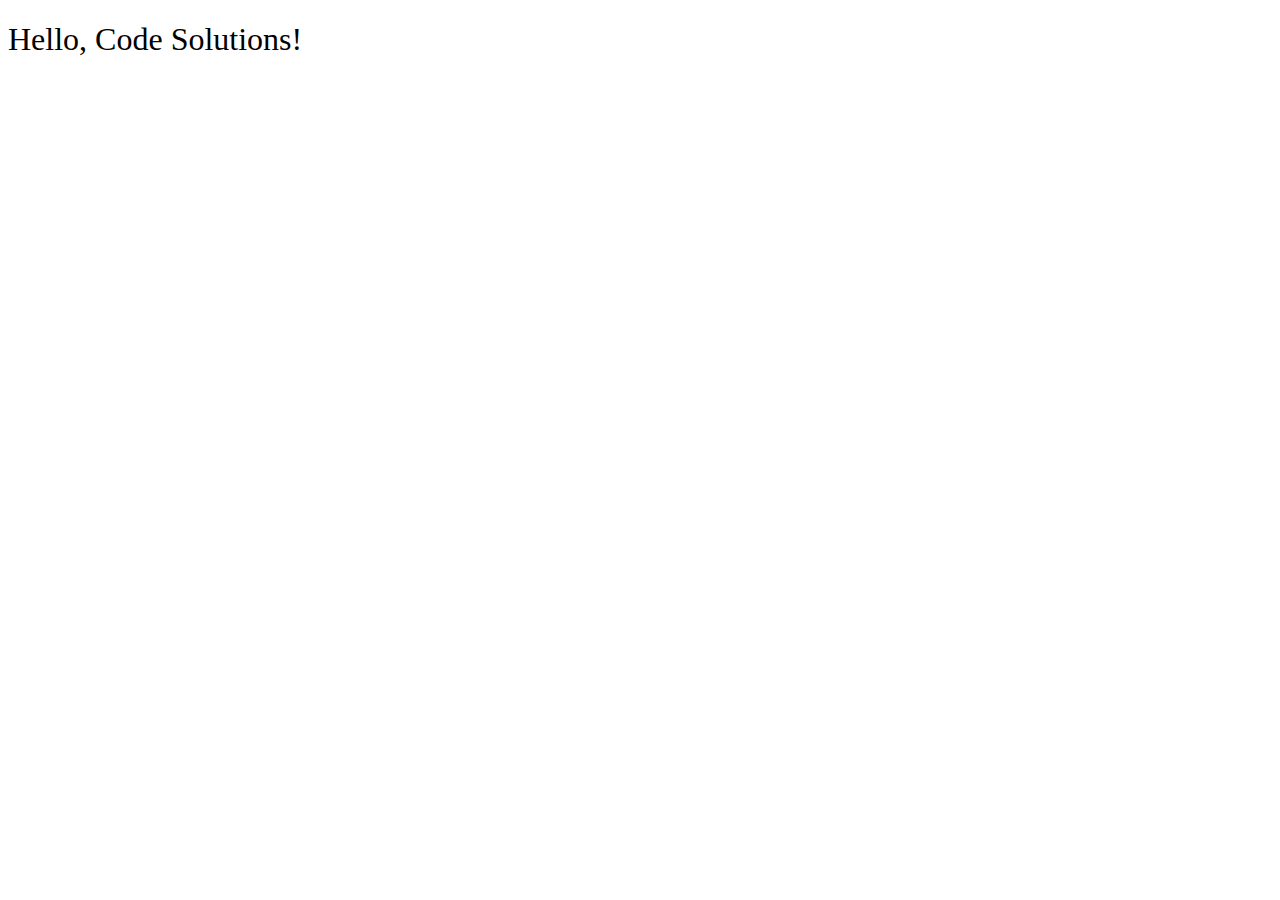
<file: __sample__/index.html>
<!DOCTYPE html>
<html>
<head>
  <title>sample code</title>
  <link rel="stylesheet" href="styles.css">
</head>
<body>
  <h1>Hello, Code Solutions!</h1>
  <script src="main.js"></script>
</body>
</html>
</file>
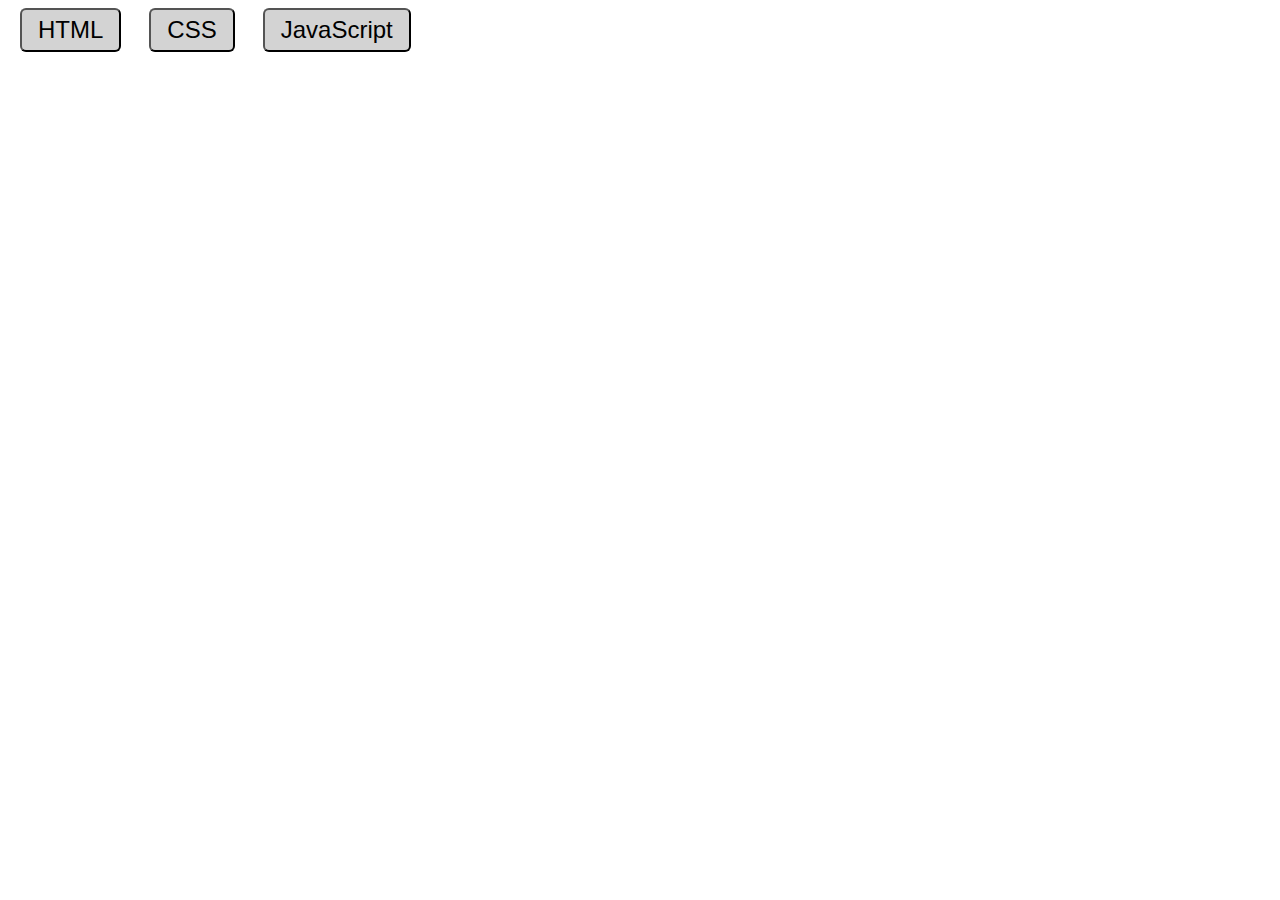
<file: css-box-model/index.html>
<!DOCTYPE html>
<html lang="en">
  <head>
    <meta charset="UTF-8" />
    <meta name="viewport" content="width=device-width, initial-scale=1.0" />
    <meta http-equiv="X-UA-Compatible" content="ie=edge" />
    <title>CSS Box Model</title>
    <link rel="stylesheet" href="styles.css" />
  </head>
  <body>
    <button class="language">HTML</button>
    <button class="language">CSS</button>
    <button class="language">JavaScript</button>
  </body>
</html>
</file>
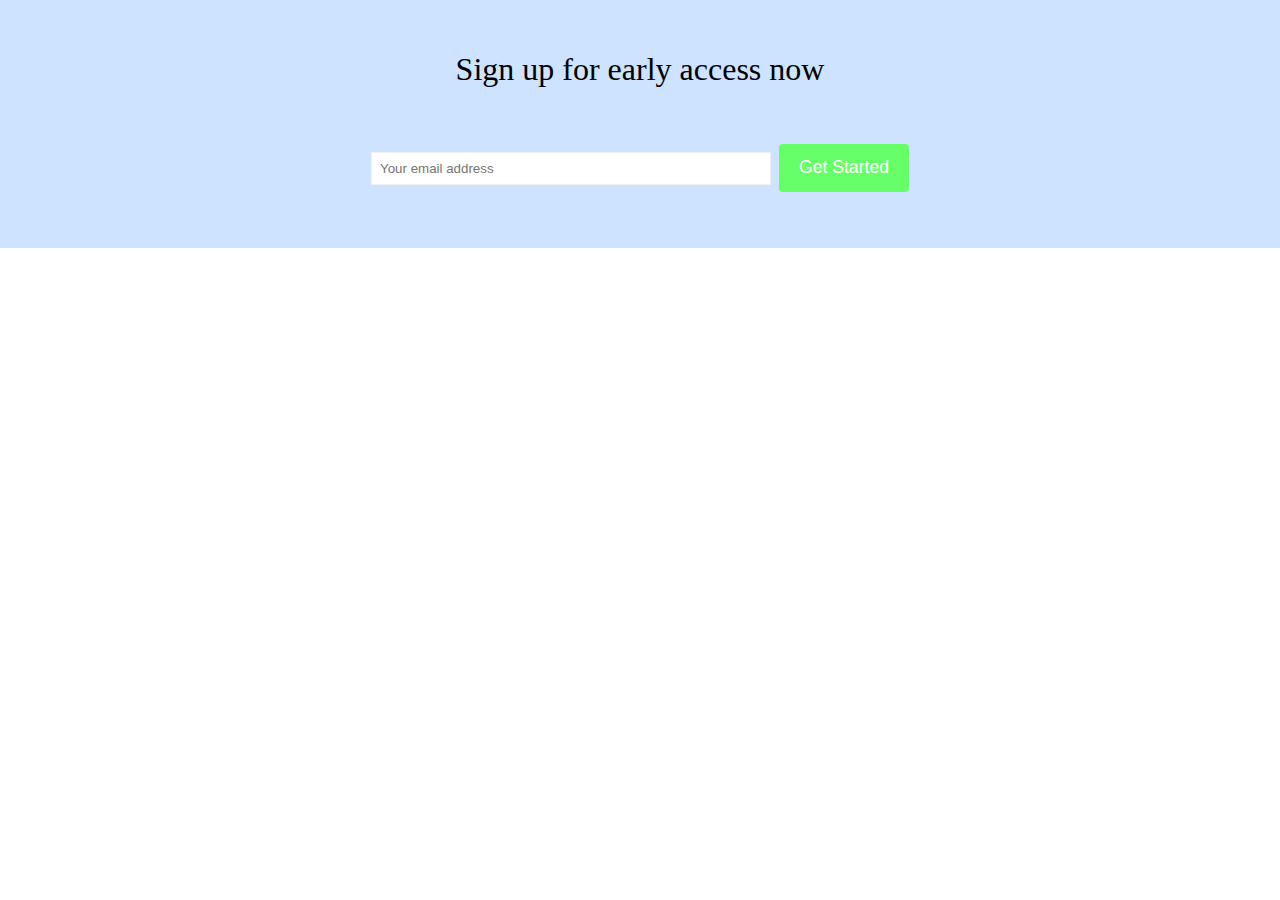
<file: css-fonts-and-colors/index.html>
<!DOCTYPE html>
<html lang="en">
  <head>
    <meta charset="UTF-8" />
    <meta name="viewport" content="width=device-width, initial-scale=1.0" />
    <meta http-equiv="X-UA-Compatible" content="ie=edge" />
    <title>CSS Colors and Fonts</title>
    <link rel="stylesheet" href="styles.css" />
  </head>
  <body>
    <section>
      <h2>Sign up for early access now</h2>
      <form>
        <input
          required
          name="email"
          type="email"
          placeholder="Your email address" />
        <button type="submit">Get Started</button>
      </form>
    </section>
  </body>
</html>
</file>
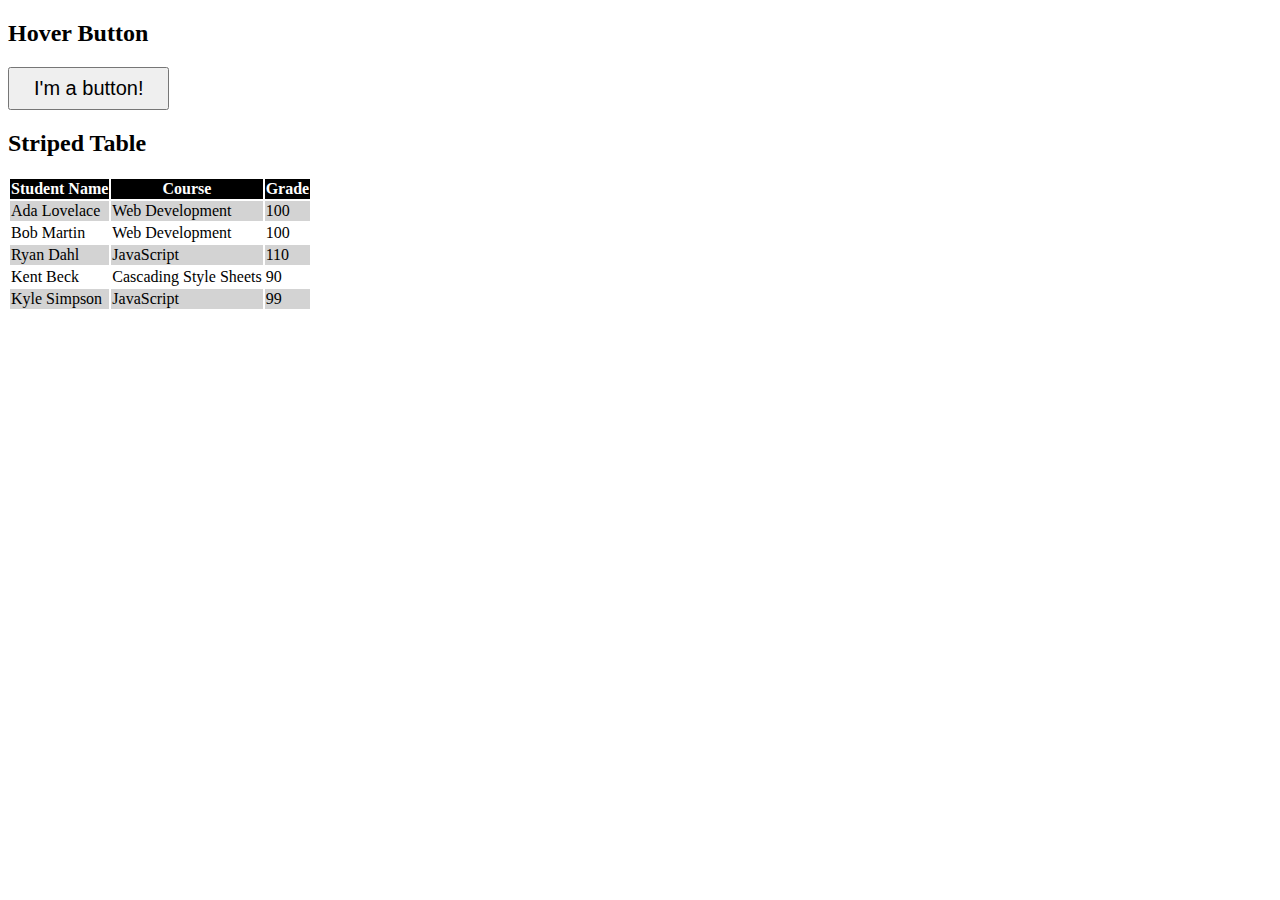
<file: css-pseudo-classes/index.html>
<!DOCTYPE html>
<html lang="en">
  <head>
    <meta charset="UTF-8" />
    <meta name="viewport" content="width=device-width, initial-scale=1.0" />
    <link rel="stylesheet" href="styles.css" />
    <title>CSS Pseudo-Classes</title>
  </head>
  <body>
    <section>
      <h2>Hover Button</h2>
      <button class="custom-button">I&apos;m a button!</button>
    </section>
    <section>
      <h2>Striped Table</h2>
      <table class="striped">
        <thead>
          <tr>
            <th>Student Name</th>
            <th>Course</th>
            <th>Grade</th>
          </tr>
        </thead>
        <tbody>
          <tr>
            <td>Ada Lovelace</td>
            <td>Web Development</td>
            <td>100</td>
          </tr>
          <tr>
            <td>Bob Martin</td>
            <td>Web Development</td>
            <td>100</td>
          </tr>
          <tr>
            <td>Ryan Dahl</td>
            <td>JavaScript</td>
            <td>110</td>
          </tr>
          <tr>
            <td>Kent Beck</td>
            <td>Cascading Style Sheets</td>
            <td>90</td>
          </tr>
          <tr>
            <td>Kyle Simpson</td>
            <td>JavaScript</td>
            <td>99</td>
          </tr>
        </tbody>
      </table>
    </section>
  </body>
</html>
</file>
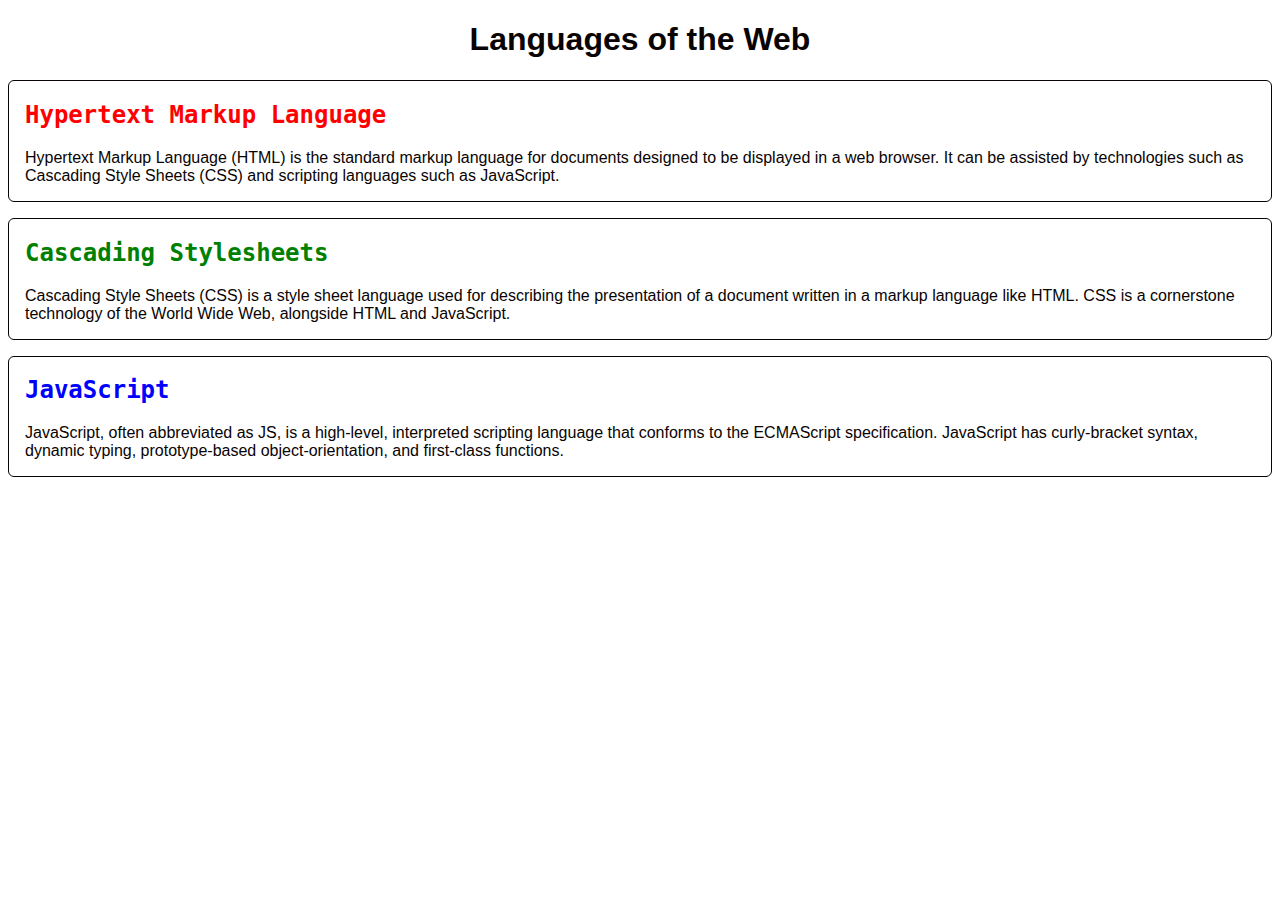
<file: css-syntax/index.html>
<!DOCTYPE html>
<html lang="en">
  <head>
    <meta charset="UTF-8" />
    <meta name="viewport" content="width=device-width, initial-scale=1.0" />
    <meta http-equiv="X-UA-Compatible" content="ie=edge" />
    <link rel="stylesheet" href="styles.css" />
    <title>CSS Syntax</title>
  </head>
  <body>
    <h1>Languages of the Web</h1>
    <article>
      <h2 id="html" class="title">Hypertext Markup Language</h2>
      <p>
        Hypertext Markup Language (HTML) is the standard markup language for
        documents designed to be displayed in a web browser. It can be assisted
        by technologies such as Cascading Style Sheets (CSS) and scripting
        languages such as JavaScript.
      </p>
    </article>
    <article>
      <h2 id="css" class="title">Cascading Stylesheets</h2>
      <p>
        Cascading Style Sheets (CSS) is a style sheet language used for
        describing the presentation of a document written in a markup language
        like HTML. CSS is a cornerstone technology of the World Wide Web,
        alongside HTML and JavaScript.
      </p>
    </article>
    <article>
      <h2 id="js" class="title">JavaScript</h2>
      <p>
        JavaScript, often abbreviated as JS, is a high-level, interpreted
        scripting language that conforms to the ECMAScript specification.
        JavaScript has curly-bracket syntax, dynamic typing, prototype-based
        object-orientation, and first-class functions.
      </p>
    </article>
  </body>
</html>
</file>
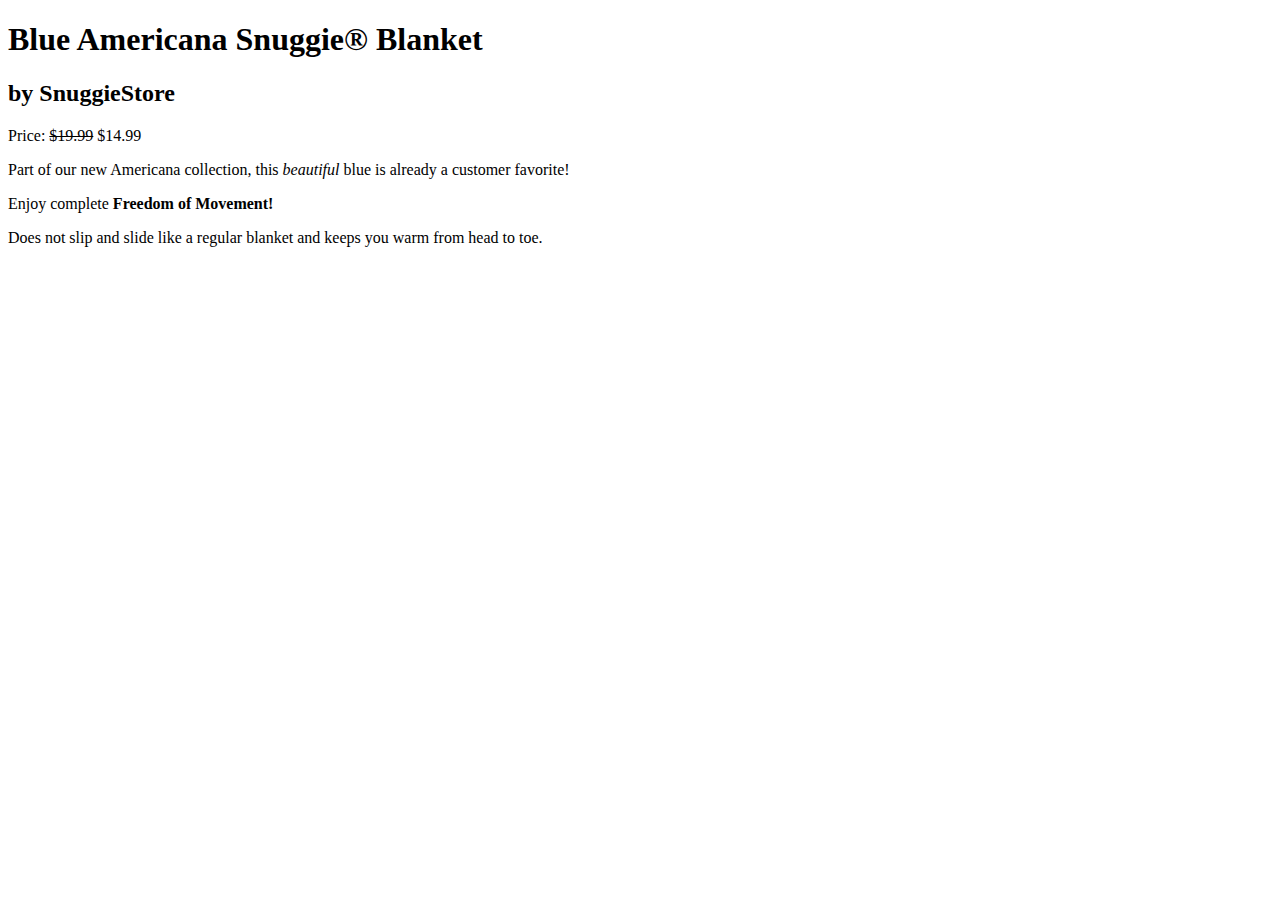
<file: html-block-and-inline/index.html>
<!DOCTYPE html>
<html>
  <head>
    <title>HTML Block and Inline</title>
  </head>
  <body>
    <h1>Blue Americana Snuggie&reg; Blanket</h1>
    <h2>by SnuggieStore</h2>
    <p>Price: <s>$19.99</s> $14.99</p>
    <p>
      Part of our new Americana collection, this <em>beautiful</em> blue is
      already a customer favorite!
    </p>
    <p>Enjoy complete <strong>Freedom of Movement!</strong></p>
    <p>
      Does not slip and slide like a regular blanket and keeps you warm from
      head to toe.
    </p>
  </body>
</html>
</file>
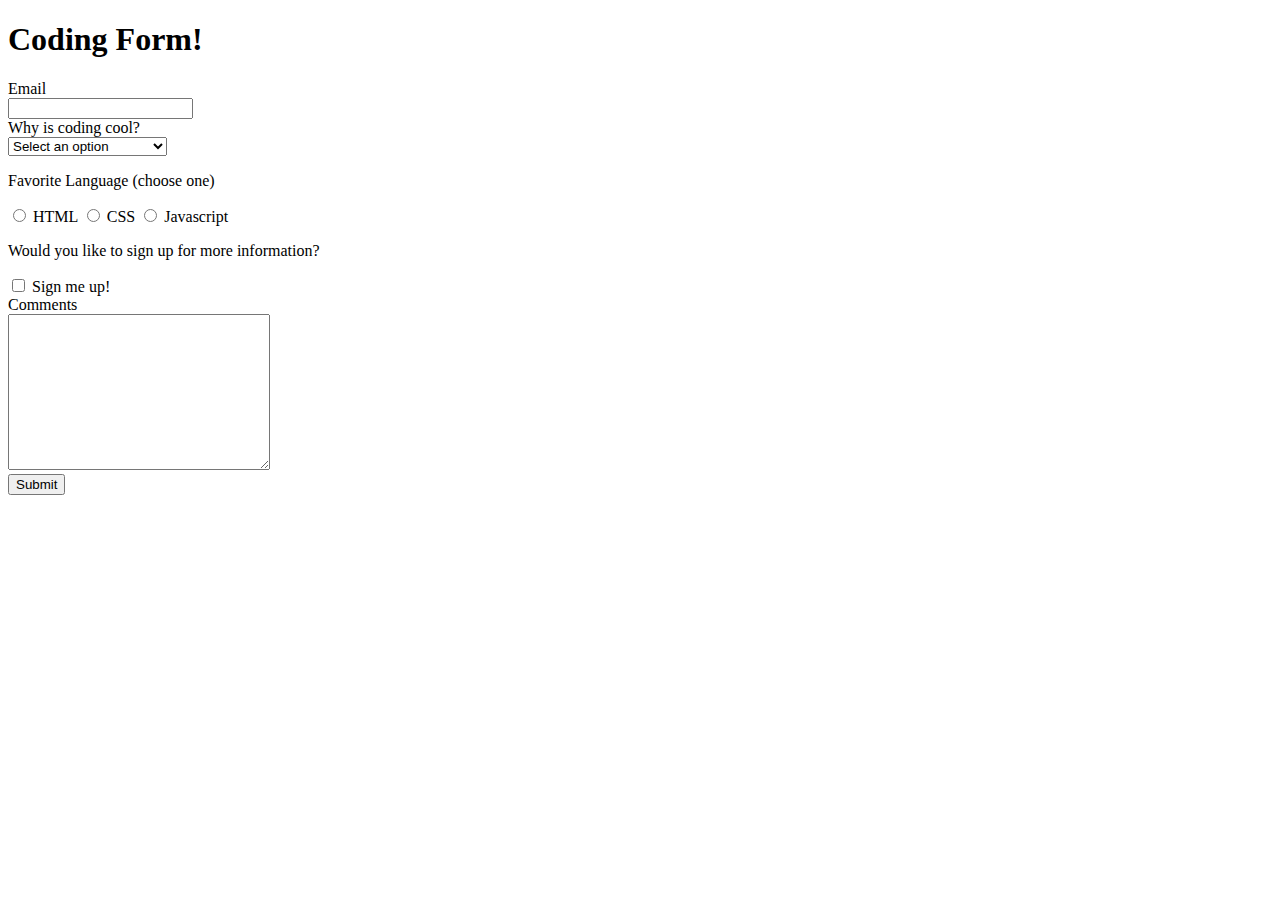
<file: html-forms/index.html>
<!DOCTYPE html>
<html lang="en">
  <head>
    <meta charset="UTF-8" />
    <meta name="viewport" content="width=device-width, initial-scale=1.0" />
    <title>HTML Forms</title>
  </head>
  <body>
    <h1>Coding Form!</h1>
    <form>
      <div>
        <label for="email-address">Email</label>
        <div>
          <input name="email" type="email" id="email-address" />
        </div>
      </div>
      <div>
        <label for="why-is-coding-cool">Why is coding cool?</label>
        <div>
          <select id="why-is-coding-cool" name="why">
            <option>Select an option</option>
            <option>Because it's interesting</option>
            <option>Because it's fun</option>
            <option>Because it's powerful</option>
          </select>
        </div>
      </div>
      <div>
        <p>Favorite Language (choose one)</p>
        <label>
          <input type="radio" name="favLanguage" value="HTML" />
          HTML
        </label>
        <label>
          <input type="radio" name="favLanguage" value="CSS" />
          CSS
        </label>
        <label>
          <input type="radio" name="favLanguage" value="Javascript" />
          Javascript
        </label>
      </div>
      <div>
        <p>Would you like to sign up for more information?</p>
        <label>
          <input type="checkbox" name="signUp" />
          Sign me up!
        </label>
      </div>
      <div>
        <label for="comments">Comments</label>
        <div>
          <textarea
            name="comments"
            id="comments"
            rows="10"
            cols="30"></textarea>
        </div>
      </div>
      <input type="submit" value="Submit" />
    </form>
  </body>
</html>
</file>
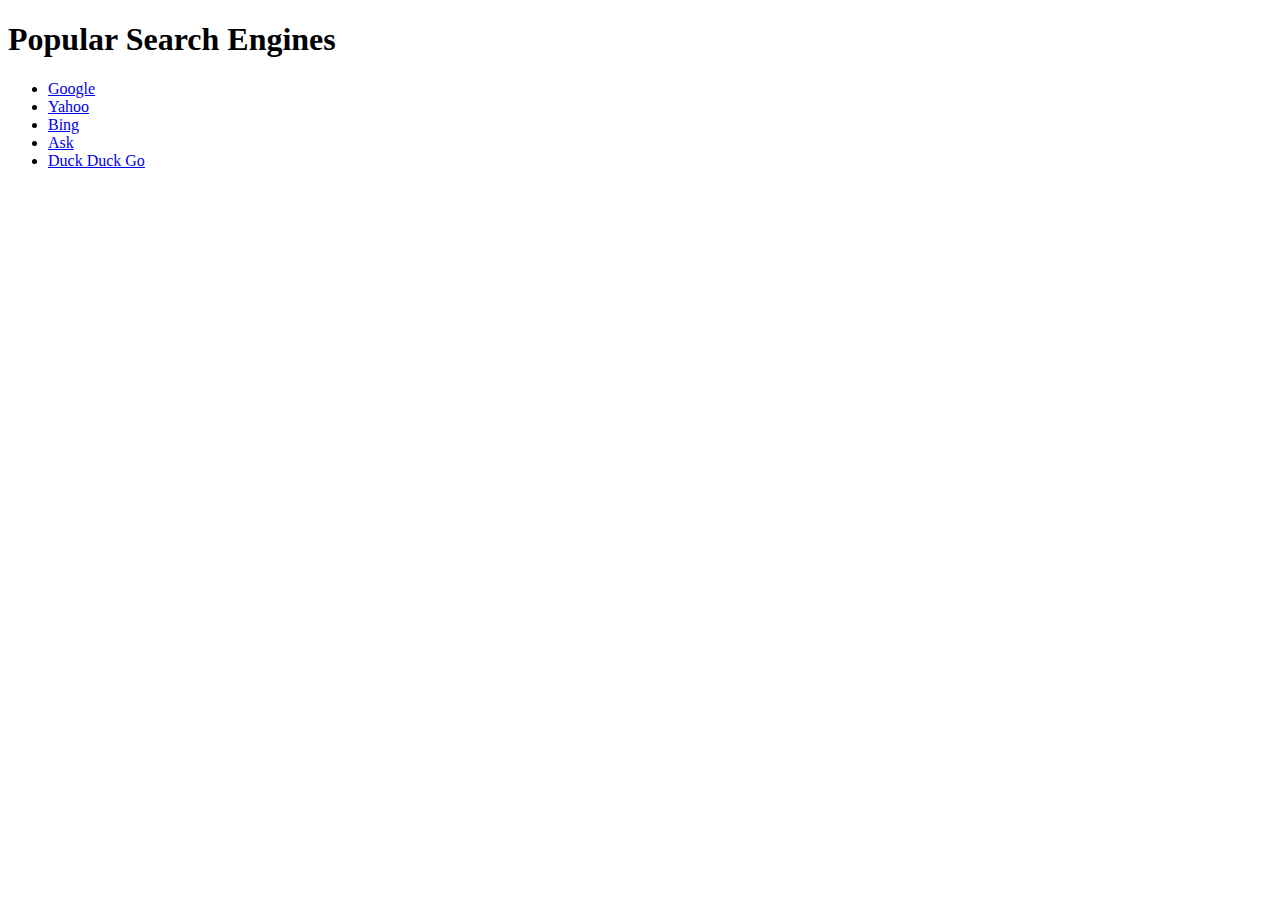
<file: html-links/index.html>
<!DOCTYPE html>
<html lang="en">
  <head>
    <meta charset="UTF-8" />
    <meta name="viewport" content="width=device-width, initial-scale=1.0" />
    <title>HTML Links</title>
  </head>
  <body>
    <h1>Popular Search Engines</h1>
    <ul>
      <li><a href="http://www.google.com">Google</a></li>
      <li><a href="http://www.yahoo.com">Yahoo</a></li>
      <li><a href="http://www.bing.com">Bing</a></li>
      <li><a href="http://www.ask.com">Ask</a></li>
      <li><a href="http://www.duckduckgo.com">Duck Duck Go</a></li>
    </ul>
  </body>
</html>
</file>
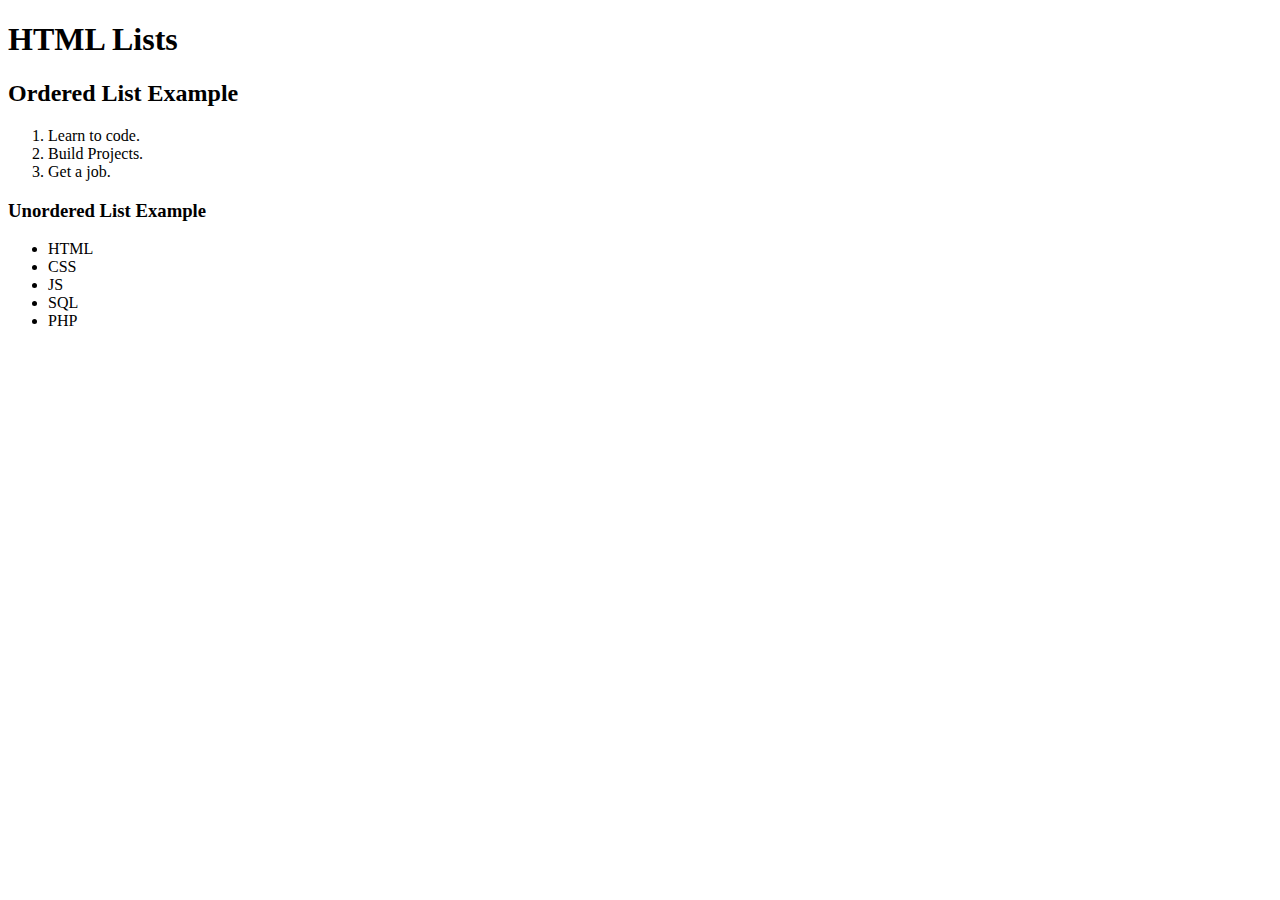
<file: html-lists/index.html>
<!DOCTYPE html>
<html>
  <head>
    <title>HTML Lists</title>
  </head>
  <body>
    <h1>HTML Lists</h1>
    <h2>Ordered List Example</h2>
    <ol>
      <li>Learn to code.</li>
      <li>Build Projects.</li>
      <li>Get a job.</li>
    </ol>
    <h3>Unordered List Example</h3>
    <ul>
      <li>HTML</li>
      <li>CSS</li>
      <li>JS</li>
      <li>SQL</li>
      <li>PHP</li>
    </ul>
  </body>
</html>
</file>
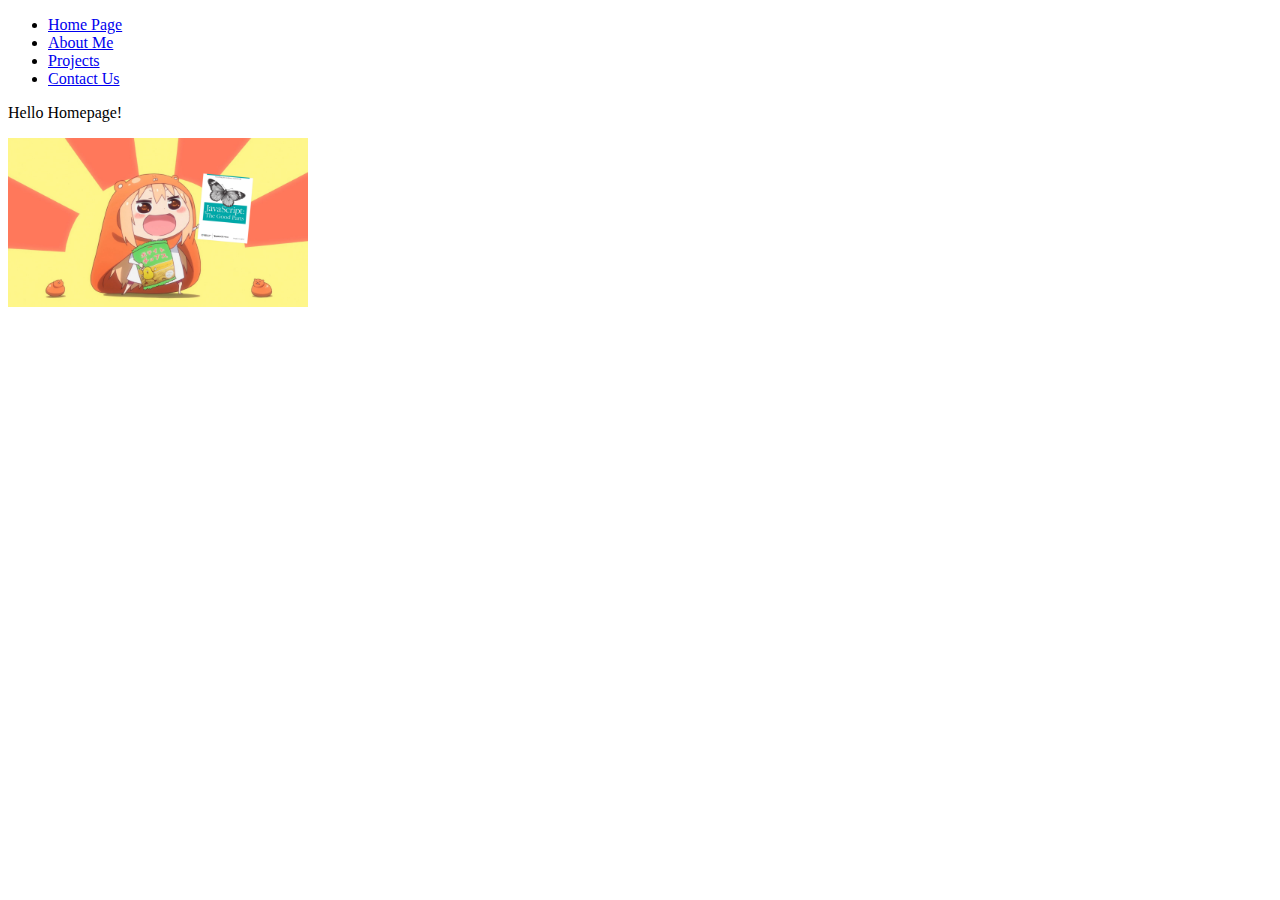
<file: html-relative-links/index.html>
<!DOCTYPE html>
<html>
  <head>
    <title>Home Page</title>
    <style>
      img {
        width: 300px;
      }
    </style>
  </head>
  <body>
    <ul>
      <li>
        <a href="index.html">Home Page</a>
      </li>
      <li>
        <a href="about-me/about-me.html">About Me</a>
      </li>
      <li>
        <a href="projects/projects.html">Projects</a>
      </li>
      <li>
        <a href="contact-us/contact-us.html">Contact Us</a>
      </li>
    </ul>
    <p>Hello Homepage!</p>
    <img src="./images/javascript.png" alt="Girl holding programming book" />
  </body>
</html>
</file>
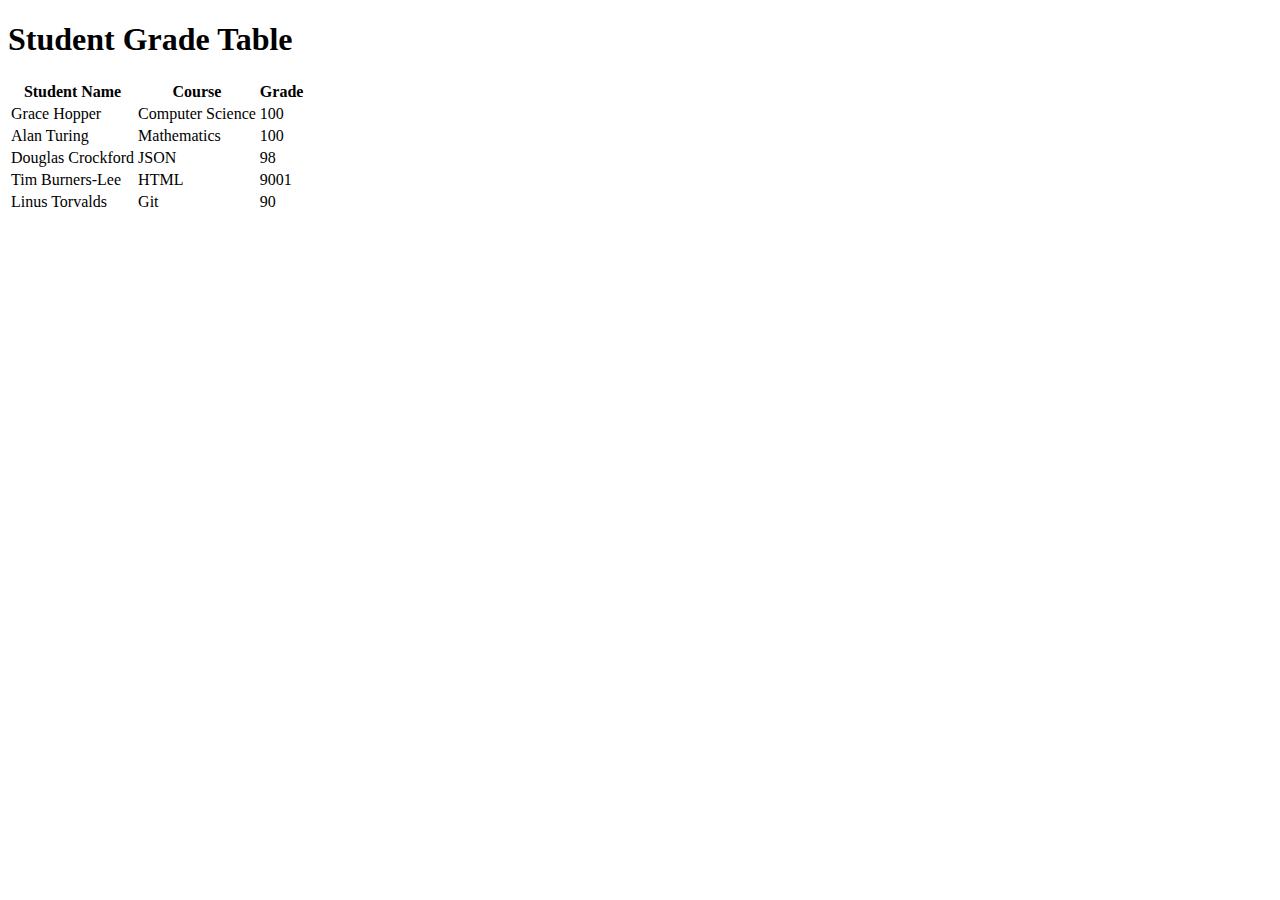
<file: html-tables/index.html>
<!DOCTYPE html>
<html lang="en">
  <head>
    <meta charset="UTF-8" />
    <meta name="viewport" content="width=device-width, initial-scale=1.0" />
    <title>HTML Tables</title>
  </head>
  <body>
    <h1>Student Grade Table</h1>
    <table>
      <tr>
        <th>Student Name</th>
        <th>Course</th>
        <th>Grade</th>
      </tr>
      <tr>
        <td>Grace Hopper</td>
        <td>Computer Science</td>
        <td>100</td>
      </tr>
      <tr>
        <td>Alan Turing</td>
        <td>Mathematics</td>
        <td>100</td>
      </tr>
      <tr>
        <td>Douglas Crockford</td>
        <td>JSON</td>
        <td>98</td>
      </tr>
      <tr>
        <td>Tim Burners-Lee</td>
        <td>HTML</td>
        <td>9001</td>
      </tr>
      <tr>
        <td>Linus Torvalds</td>
        <td>Git</td>
        <td>90</td>
      </tr>
    </table>
  </body>
</html>
</file>
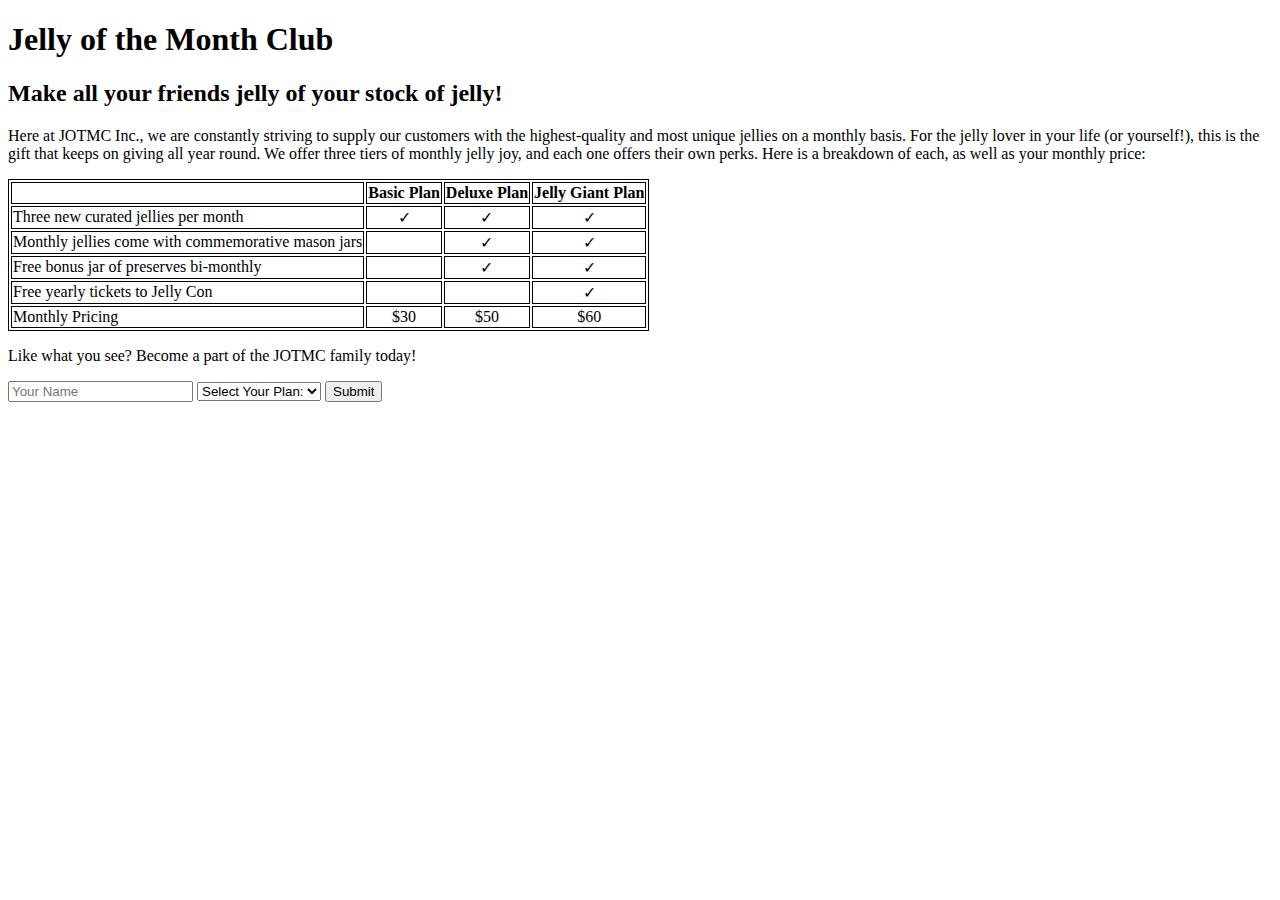
<file: html-web-page/index.html>
<!DOCTYPE html>
<html lang="en">
  <head>
    <meta charset="UTF-8" />
    <meta name="viewport" content="width=device-width, initial-scale=1.0" />
    <meta http-equiv="X-UA-Compatible" content="ie=edge" />
    <title>HTML Web Page</title>
    <style>
      table,
      th,
      td {
        border: 1px solid black;
      }

      td:not(:first-child) {
        text-align: center;
      }
    </style>
  </head>
  <body>
    <h1>Jelly of the Month Club</h1>
    <h2>Make all your friends jelly of your stock of jelly!</h2>
    <p>
      Here at JOTMC Inc., we are constantly striving to supply our customers
      with the highest-quality and most unique jellies on a monthly basis. For
      the jelly lover in your life (or yourself!), this is the gift that keeps
      on giving all year round. We offer three tiers of monthly jelly joy, and
      each one offers their own perks. Here is a breakdown of each, as well as
      your monthly price:
    </p>
    <table>
      <thead>
        <tr>
          <th></th>
          <th>Basic Plan</th>
          <th>Deluxe Plan</th>
          <th>Jelly Giant Plan</th>
        </tr>
      </thead>
      <tbody>
        <tr>
          <td>Three new curated jellies per month</td>
          <td>&#10003;</td>
          <td>&#10003;</td>
          <td>&#10003;</td>
        </tr>
        <tr>
          <td>Monthly jellies come with commemorative mason jars</td>
          <td></td>
          <td>&#10003;</td>
          <td>&#10003;</td>
        </tr>
        <tr>
          <td>Free bonus jar of preserves bi-monthly</td>
          <td></td>
          <td>&#10003;</td>
          <td>&#10003;</td>
        </tr>
        <tr>
          <td>Free yearly tickets to Jelly Con</td>
          <td></td>
          <td></td>
          <td>&#10003;</td>
        </tr>
        <tr>
          <td>Monthly Pricing</td>
          <td>$30</td>
          <td>$50</td>
          <td>$60</td>
        </tr>
      </tbody>
    </table>
    <p>Like what you see? Become a part of the JOTMC family today!</p>
    <form>
      <input type="text" placeholder="Your Name" />
      <select id="select-plan">
        <option value="" selected disabled>Select Your Plan:</option>
        <option value="basic">Basic Plan</option>
        <option value="deluxe">Deluxe Plan</option>
        <option value="jelly-giant">Jelly Giant Plan</option>
      </select>
      <button type="submit">Submit</button>
    </form>
  </body>
</html>
</file>
<file: __sample__/styles.css>
h1 {
  font-weight: 400;
}
</file>
<file: css-box-model/styles.css>
button.language {
  font-size: 24px;
  background-color: lightgray;
  margin-left: 12px;
  margin-right: 12px;
  padding-left: 16px;
  padding-right: 16px;
  padding-top: 6px;
  padding-bottom: 6px;
  border-radius: 6px;
}
</file>
<file: css-fonts-and-colors/styles.css>
* {
  box-sizing: border-box;
}

body {
  margin: 0;
}

section {
  padding: 1.5rem 0;
  background-color: rgb(206, 227, 255);
}

h2 {
  margin-bottom: 3.5rem;
  font-size: 2rem;
  text-align: center;
  font-weight: 300;
}

form {
  margin: 0 auto 2rem;
  text-align: center;
}

input {
  width: 400px;
  padding: 0.5rem;
  border: 1px solid;
  font-family: roboto, sans-serif;
  font-weight: 300;
  border-color: rgb(240, 240, 240);
}

button {
  height: 3rem;
  border-radius: 0.25rem;
  font-size: 1.1rem;
  padding-left: 1.25rem;
  padding-right: 1.25rem;
  margin-left: 0.25rem;
  border: none;
  font-weight: 500;
  background-color: rgb(103, 255, 103);
  color: rgb(255, 255, 255);
}
</file>
<file: css-pseudo-classes/styles.css>
.custom-button {
  padding: 0.5rem 1.5rem;
  font-size: 1.25rem;
}

.custom-button:hover {
  color: white;
  background-color: black;
  cursor: pointer;
}

table.striped thead > tr {
  color: white;
  background-color: black;
}

table.striped tbody > tr:nth-child(odd) {
  background-color: lightgray;
}
</file>
<file: css-syntax/styles.css>
body {
  color: #090302;
  font-family: sans-serif;
}

h1 {
  text-align: center;
}

article {
  padding-left: 16px;
  padding-right: 16px;
  border: 1px solid;
  border-radius: 6px;
  margin-bottom: 16px;
}

.title {
  font-family: monospace;
  font-size: 24px;
}

#html {
  color: red;
}

#css {
  color: green;
}

#js {
  color: blue;
}
</file>
